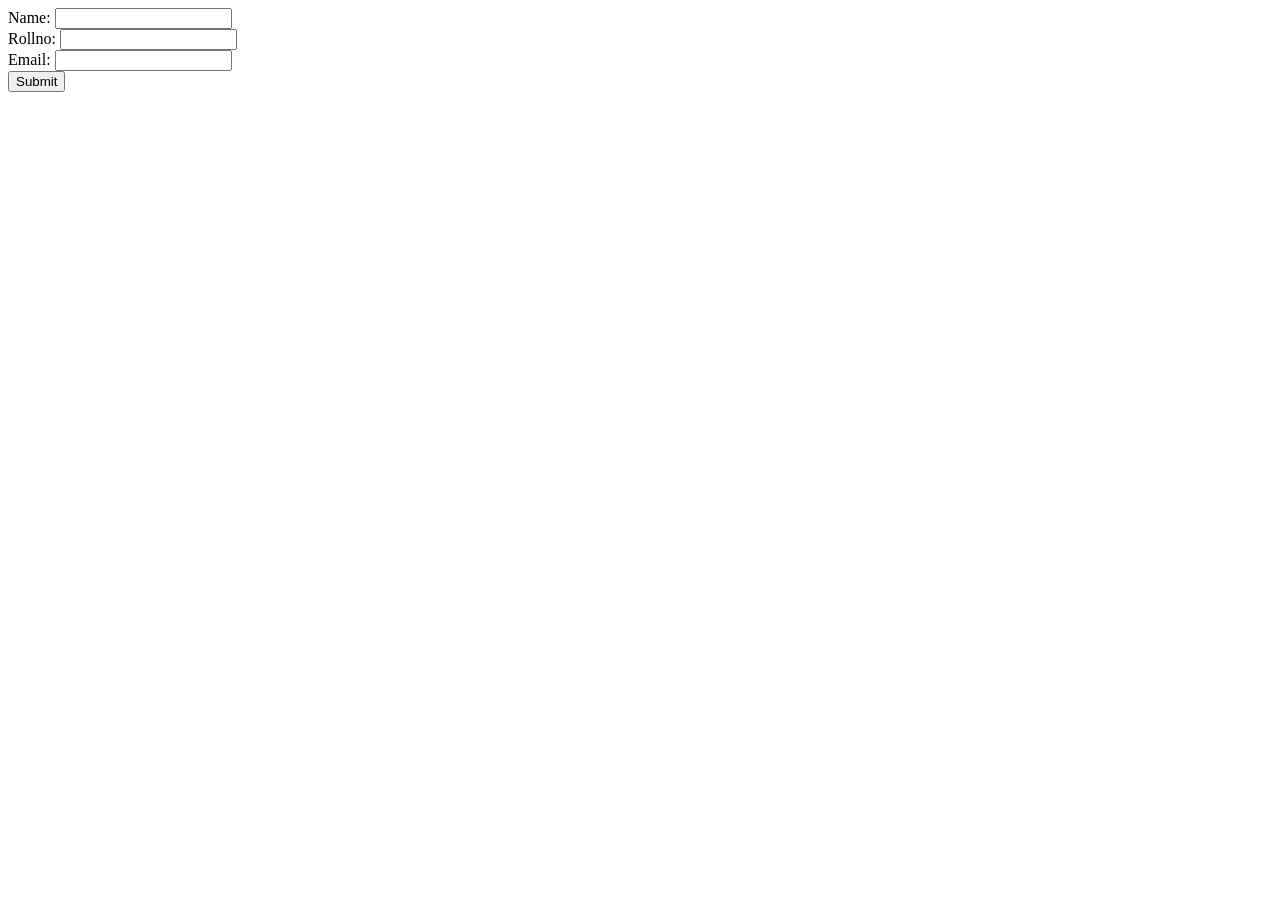
<file: p6/index.html>
<!DOCTYPE html>
<html lang="en">
<head>
    <meta charset="UTF-8">
    <meta name="viewport" content="width=device-width, initial-scale=1.0">
    <title>Document</title>
</head>
<body>
    <form action="/view" method="POST">
        <label for="name">Name:</label>
        <input type="text" id="name" name="name" required>
        <br>
        <label for="rollno">Rollno:</label>

        <input type="text" id="rollno" name="rollno" required> <br>
        <label for="email">Email:</label>
        <input type="email" id="email" name="email" required>
        <br>
        <button type="submit">Submit</button>
</body>
</html>
</file>
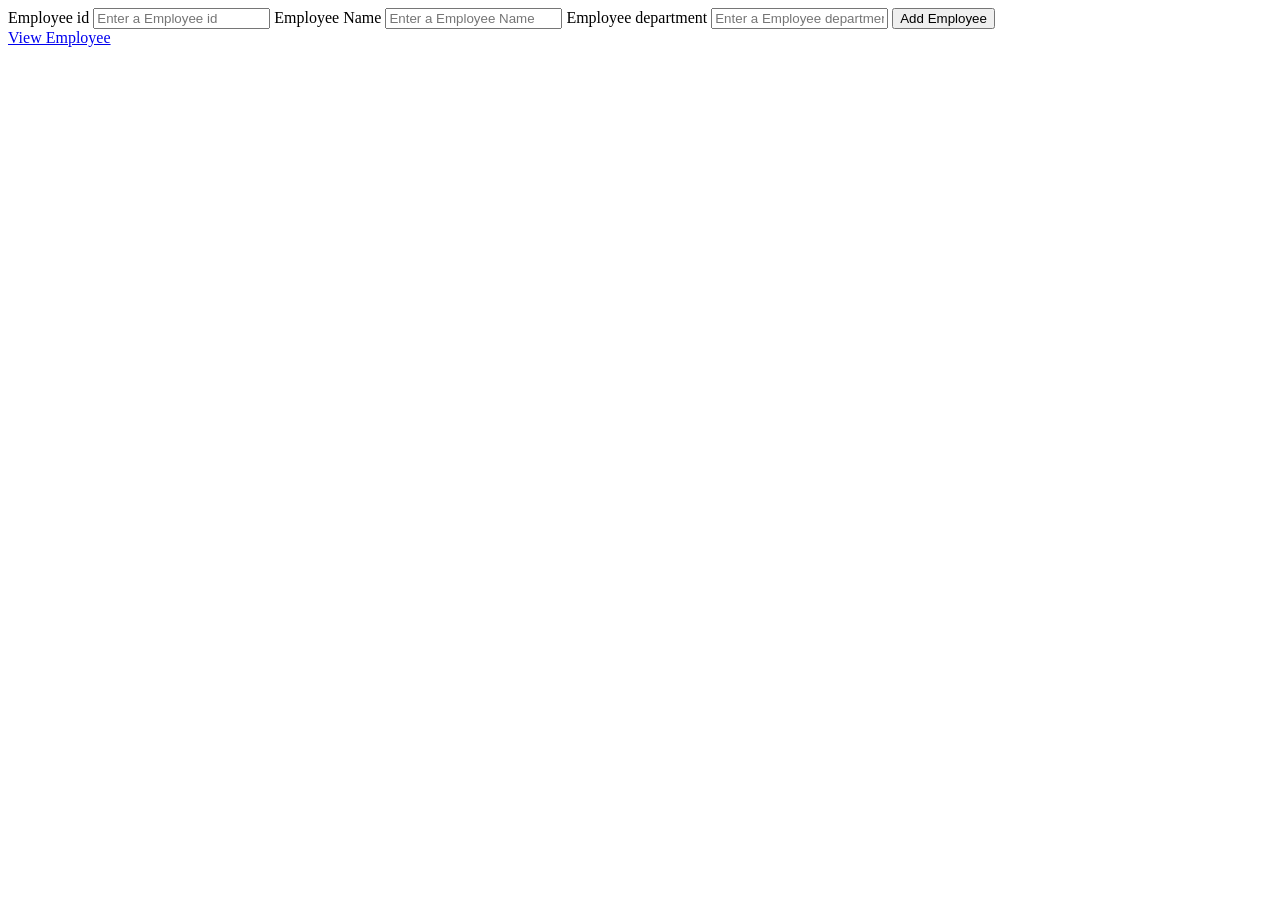
<file: p7/index.html>
<!DOCTYPE html>
<html lang="en">
<head>
    <meta charset="UTF-8">
    <meta name="viewport" content="width=device-width, initial-scale=1.0">
    <title>Document</title>
</head>
<body>
    <form action="/add" method="post">
        Employee id
        <input type="text" name="empid" v   alue="" placeholder="Enter a Employee id" required>
        Employee Name
        <input type="text" name="name" value="" placeholder="Enter a Employee Name" required>
        Employee department
        <input type="text" name="department" value="" placeholder="Enter a Employee department" required>
        <input type="submit" value="Add Employee">
    </form>
    <a href="/view">View Employee</a>
</body>
</html>
</file>
